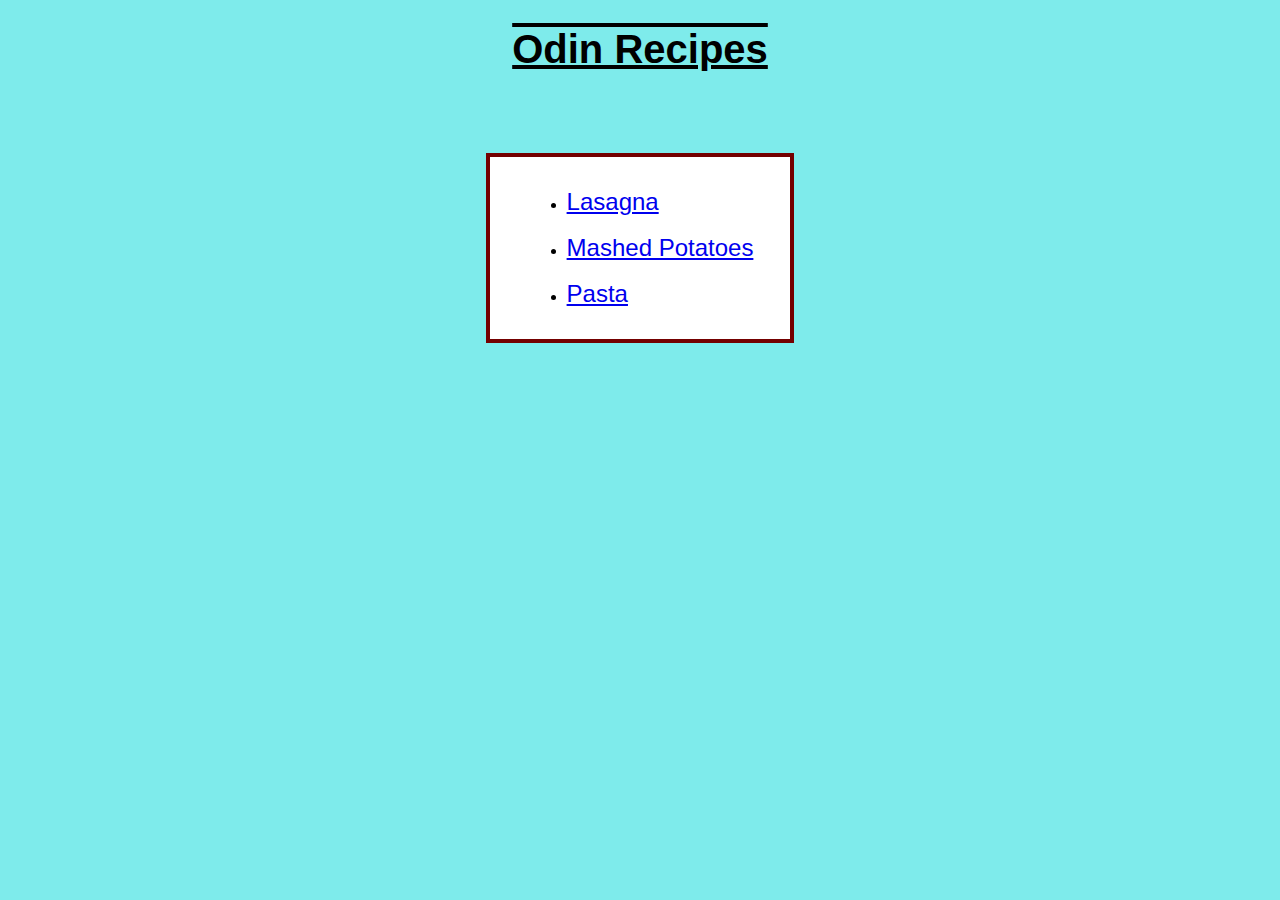
<file: index.html>
<!DOCTYPE html>
<html lang="en">
<head>
    <meta charset="UTF-8">
    <meta name="viewport" content="width=device-width, initial-scale=1.0">
    <title>Index</title>
    <link rel="stylesheet" href="style.css">
</head>
<body>
    <h1>Odin Recipes</h1>
    <br><br><br>
    <div class="list-container"> 
        <ul class="myul">
            <li><a href="recipes/lasagna.html" target="_blank" style="font-size:18pt">Lasagna</a></li>
            <br>
            <li><a href="recipes/mashedpotatoes.html" target="_blank" style="font-size:18pt">Mashed Potatoes</a></li>
            <br>
            <li><a href="recipes/pasta.html" target="_blank" style="font-size:18pt">Pasta</a></li>
        </ul>
    </div>
</body>
</html>
</file>
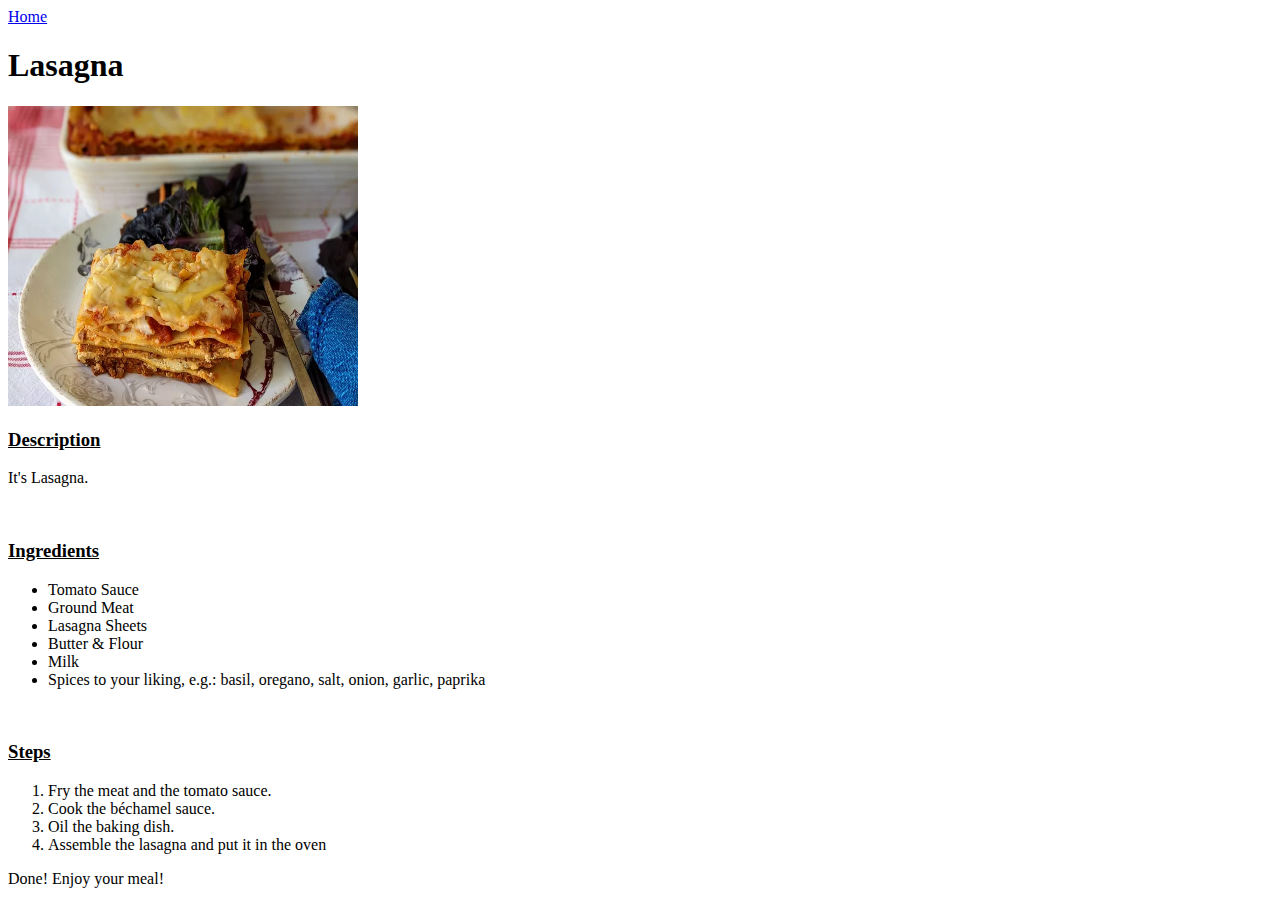
<file: recipes/lasagna.html>
<!DOCTYPE html>
<html lang="en">
<head>
    <meta charset="UTF-8">
    <meta name="viewport" content="width=device-width, initial-scale=1.0">
    <title>Lasagna</title>
</head>
<body>
    <a href="../index.html" target="_blank">Home</a>
    <br>
    <h1>Lasagna</h1>
    <img src="../img/Lasagna.webp" alt="Lasagna" width="350" height="300">
    <br>
    <h3><ins>Description</ins></h3>
    <p>It's Lasagna.</p> 
    <br>
    <h3><ins>Ingredients</ins></h3>
    <ul>
        <li>Tomato Sauce</li>
        <li>Ground Meat</li>
        <li>Lasagna Sheets</li>
        <li>Butter & Flour</li>
        <li>Milk</li>
        <li>Spices to your liking, e.g.: basil, oregano, salt, onion, garlic, paprika</li>
    </ul>
    <br>
    <h3><ins>Steps</ins></h3>
    <ol>
        <li>Fry the meat and the tomato sauce.</li>
        <li>Cook the béchamel sauce.</li>
        <li>Oil the baking dish.</li>
        <li>Assemble the lasagna and put it in the oven</li>
    </ol>
    <p>Done! Enjoy your meal!</p>
   
</body>
</html>
</file>
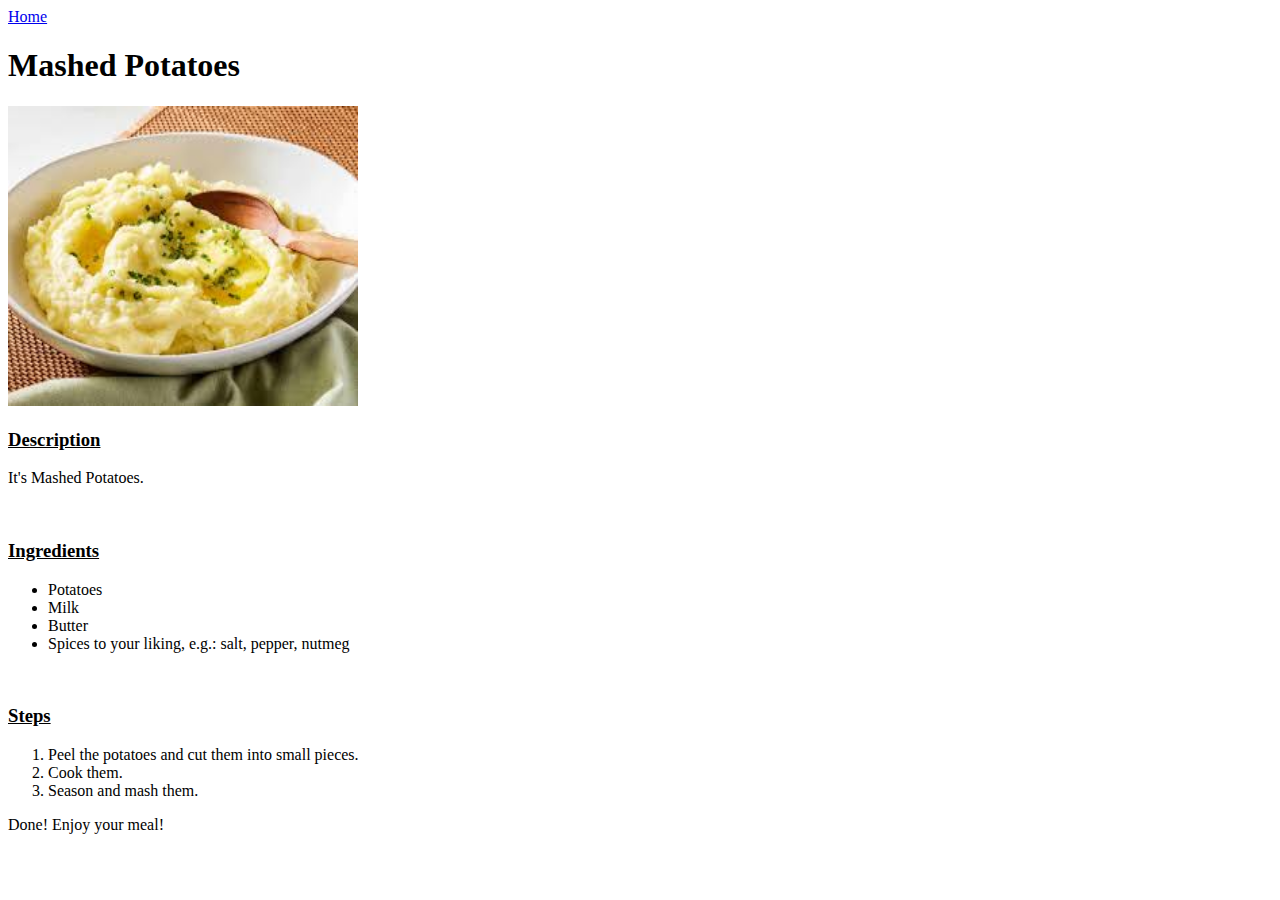
<file: recipes/mashedpotatoes.html>
<!DOCTYPE html>
<html lang="en">
<head>
    <meta charset="UTF-8">
    <meta name="viewport" content="width=device-width, initial-scale=1.0">
    <title>Mashed Potatoes</title>
</head>
<body>
    <a href="../index.html" target="_blank">Home</a>
    <br>
    <h1>Mashed Potatoes</h1>
    <img src="../img/mashedpotatoes.jpeg" alt="Mashed Potatoes" width="350" height="300">
    <br>
    <h3><ins>Description</ins></h3>
    <p>It's Mashed Potatoes.</p> 
    <br>
    <h3><ins>Ingredients</ins></h3>
    <ul>
        <li>Potatoes</li>
        <li>Milk</li>
        <li>Butter</li>
        <li>Spices to your liking, e.g.: salt, pepper, nutmeg</li>
    </ul>
    <br>
    <h3><ins>Steps</ins></h3>
    <ol>
        <li>Peel the potatoes and cut them into small pieces.</li>
        <li>Cook them.</li>
        <li>Season and mash them.</li>
    </ol>
    <p>Done! Enjoy your meal!</p>
   
</body>
</html>
</file>
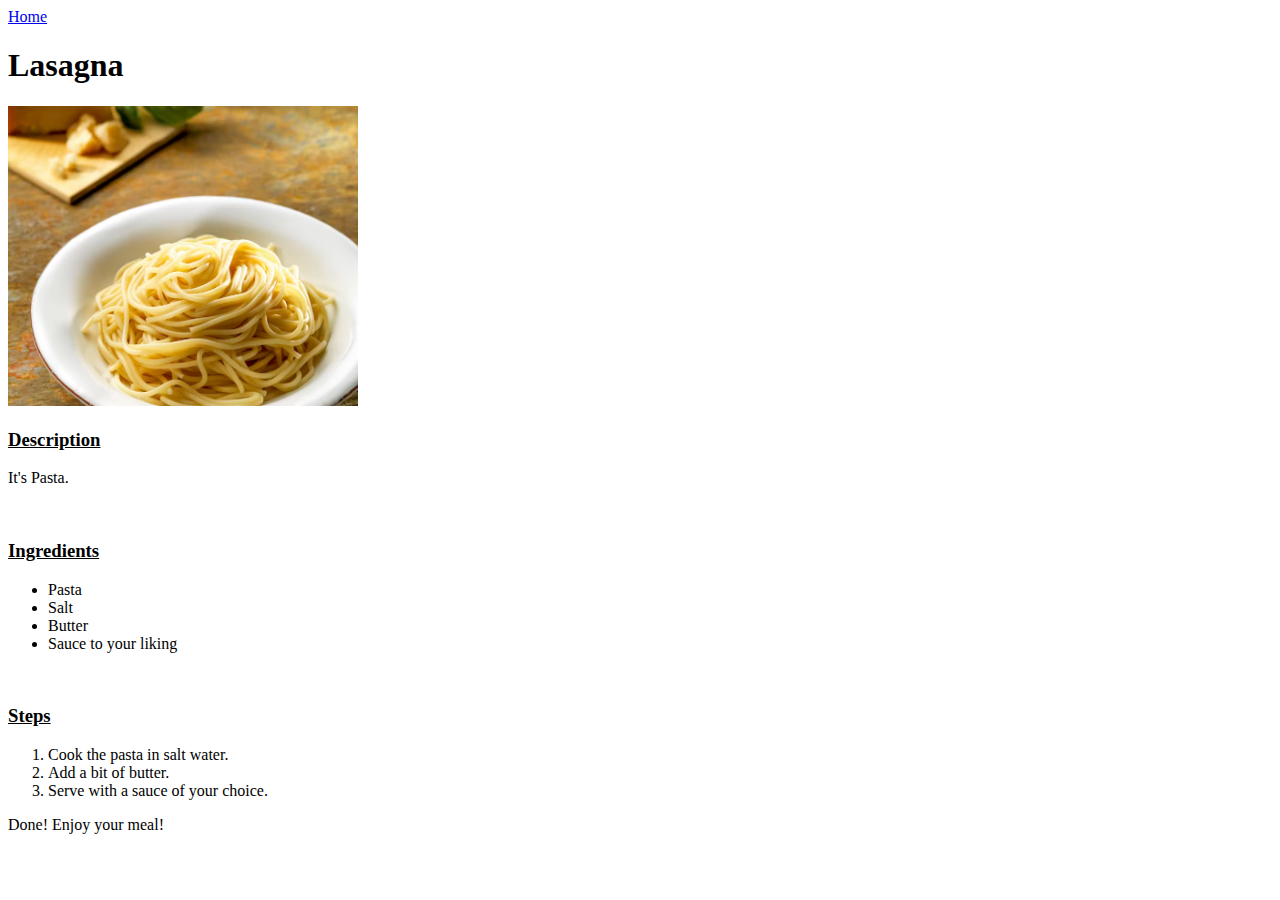
<file: recipes/pasta.html>
<!DOCTYPE html>
<html lang="en">
<head>
    <meta charset="UTF-8">
    <meta name="viewport" content="width=device-width, initial-scale=1.0">
    <title>Pasta</title>
</head>
<body>
    <a href="../index.html" target="_blank">Home</a>
    <br>
    <h1>Lasagna</h1>
    <img src="../img/pasta.avif" alt="Pasta" width="350" height="300">
    <br>
    <h3><ins>Description</ins></h3>
    <p>It's Pasta.</p> 
    <br>
    <h3><ins>Ingredients</ins></h3>
    <ul>
        <li>Pasta</li>
        <li>Salt</li>
        <li>Butter</li>
        <li>Sauce to your liking</li>
    </ul>
    <br>
    <h3><ins>Steps</ins></h3>
    <ol>
        <li>Cook the pasta in salt water.</li>
        <li>Add a bit of butter.</li>
        <li>Serve with a sauce of your choice.</li>
    </ol>
    <p>Done! Enjoy your meal!</p>  
</body>
</html>
</file>
<file: style.css>
:root {
    --borderpadding: 15px;
    --background: rgb(255, 255, 255) ;
}

* {
    text-align: center;
    background-color: rgb(126, 235, 235);
    font-family:'Franklin Gothic Medium', 'Arial Narrow', Arial, sans-serif;
}

.list-container {
    border-style: solid;
    border-width: 4px;
    border-color: rgb(116, 0, 0);
    width: 300px;
    display: inline-block;
    padding-top: var(--borderpadding);
    padding-bottom: var(--borderpadding);
    background-color: var(--background);
}

ul {
    display: inline-block;
    text-align: center;
    background-color: var(--background);
}
li,a {
    text-align: left;
    background-color: var(--background);
}

h1 {
    font-size: 40px;
    text-decoration: underline overline;
   
}
</file>
